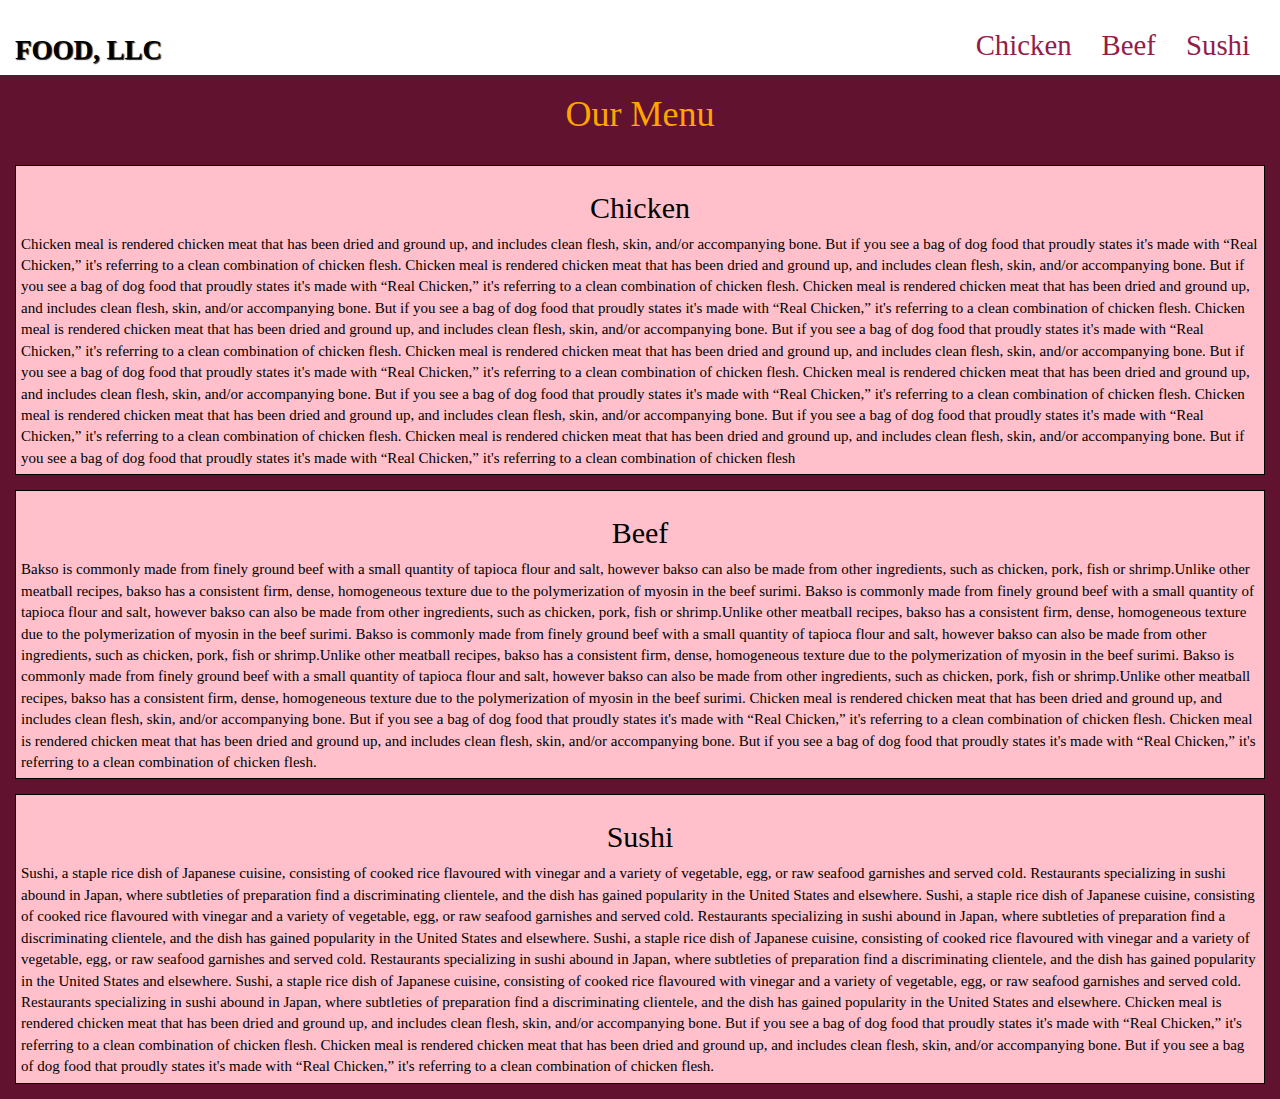
<file: module3/index.html>
<!doctype html>
<html lang="en">
  <head>
    <meta charset="utf-8">
    <meta http-equiv="X-UA-Compatible" content="IE=edge">
    <meta name="viewport" content="width=device-width, initial-scale=1">
    <title>Module3_solution</title>
    <link rel="stylesheet" href="css/bootstrap.min.css">
    <!-- jQuery (Bootstrap JS plugins depend on it) -->
  <script src="https://ajax.googleapis.com/ajax/libs/jquery/3.5.1/jquery.min.js"></script>
  <script src="https://maxcdn.bootstrapcdn.com/bootstrap/3.4.1/js/bootstrap.min.js"></script>
    <link rel="stylesheet" href="css/styles.css">
    <!--<link href='https://fonts.googleapis.com/css?family=Oxygen:400,300,700' rel='stylesheet' type='text/css'>
    <link href='https://fonts.googleapis.com/css?family=Lora' rel='stylesheet' type='text/css'>-->
  </head>
<body>
  <header>
    <nav id="header-nav" class="navbar navbar-default">
      <div class="container-fluid">
        <div class="navbar-header">
          <a href="index.html" class="pull-left visible-md visible-lg">
           <p></p>  
          </a>
          <span class="navbar-brand">
            <a href="index.html"><h1>Food, LLC</h1></a>
          </span>

          <button type="button" class="navbar-toggle" data-toggle="collapse" data-target="#collapsable-nav" aria-expanded="false">
            <span class="sr-only">Toggle navigation</span>
            <span class="icon-bar"></span>
            <span class="icon-bar"></span>
            <span class="icon-bar"></span>
          </button>
        </div>

        <div id="collapsable-nav" class="collapse navbar-collapse">
           <ul id="nav-list" class="nav navbar-nav navbar-right">
             <li>
              <a href="#" id="nav-list">Chicken</a>
            </li>
            <li>
              <a href="#" id="nav-list">Beef</a>
            </li>
            <li>
              <a href="#" id="nav-list">Sushi</a>
            </li>
          </ul>
        </div>
      </div>
    </nav><!--#header-nav-->
  </header>

  <h1 class="heading">Our Menu</h1>
  <div id="menu" class="container col-md-12 col-sm-12 col-xs-12">
    <section id="s1">
      <h2 id="h2">Chicken</h2>
      Chicken meal is rendered chicken meat that has been dried and ground up, and includes clean flesh, skin, and/or accompanying bone. But if you see a bag of dog food that proudly states it's made with “Real Chicken,” it's referring to a clean combination of chicken flesh. Chicken meal is rendered chicken meat that has been dried and ground up, and includes clean flesh, skin, and/or accompanying bone. But if you see a bag of dog food that proudly states it's made with “Real Chicken,” it's referring to a clean combination of chicken flesh. Chicken meal is rendered chicken meat that has been dried and ground up, and includes clean flesh, skin, and/or accompanying bone. But if you see a bag of dog food that proudly states it's made with “Real Chicken,” it's referring to a clean combination of chicken flesh. Chicken meal is rendered chicken meat that has been dried and ground up, and includes clean flesh, skin, and/or accompanying bone. But if you see a bag of dog food that proudly states it's made with “Real Chicken,” it's referring to a clean combination of chicken flesh. Chicken meal is rendered chicken meat that has been dried and ground up, and includes clean flesh, skin, and/or accompanying bone. But if you see a bag of dog food that proudly states it's made with “Real Chicken,” it's referring to a clean combination of chicken flesh. Chicken meal is rendered chicken meat that has been dried and ground up, and includes clean flesh, skin, and/or accompanying bone. But if you see a bag of dog food that proudly states it's made with “Real Chicken,” it's referring to a clean combination of chicken flesh. Chicken meal is rendered chicken meat that has been dried and ground up, and includes clean flesh, skin, and/or accompanying bone. But if you see a bag of dog food that proudly states it's made with “Real Chicken,” it's referring to a clean combination of chicken flesh. Chicken meal is rendered chicken meat that has been dried and ground up, and includes clean flesh, skin, and/or accompanying bone. But if you see a bag of dog food that proudly states it's made with “Real Chicken,” it's referring to a clean combination of chicken flesh
    </section>
  </div>

  <div id="menu" class="container col-md-12 col-sm-12 col-xs-12">
    <section id="s1">
      <h2 id="h2">Beef</h2>
      Bakso is commonly made from finely ground beef with a small quantity of tapioca flour and salt, however bakso can also be made from other ingredients, such as chicken, pork, fish or shrimp.Unlike other meatball recipes, bakso has a consistent firm, dense, homogeneous texture due to the polymerization of myosin in the beef surimi. Bakso is commonly made from finely ground beef with a small quantity of tapioca flour and salt, however bakso can also be made from other ingredients, such as chicken, pork, fish or shrimp.Unlike other meatball recipes, bakso has a consistent firm, dense, homogeneous texture due to the polymerization of myosin in the beef surimi. Bakso is commonly made from finely ground beef with a small quantity of tapioca flour and salt, however bakso can also be made from other ingredients, such as chicken, pork, fish or shrimp.Unlike other meatball recipes, bakso has a consistent firm, dense, homogeneous texture due to the polymerization of myosin in the beef surimi. Bakso is commonly made from finely ground beef with a small quantity of tapioca flour and salt, however bakso can also be made from other ingredients, such as chicken, pork, fish or shrimp.Unlike other meatball recipes, bakso has a consistent firm, dense, homogeneous texture due to the polymerization of myosin in the beef surimi. Chicken meal is rendered chicken meat that has been dried and ground up, and includes clean flesh, skin, and/or accompanying bone. But if you see a bag of dog food that proudly states it's made with “Real Chicken,” it's referring to a clean combination of chicken flesh. Chicken meal is rendered chicken meat that has been dried and ground up, and includes clean flesh, skin, and/or accompanying bone. But if you see a bag of dog food that proudly states it's made with “Real Chicken,” it's referring to a clean combination of chicken flesh.
    </section>
  </div>

  <div id="menu" class="container col-md-12 col-sm-12 col-xs-12">
    <section id="s1">
      <h2 id="h2">Sushi</h2>
      Sushi, a staple rice dish of Japanese cuisine, consisting of cooked rice flavoured with vinegar and a variety of vegetable, egg, or raw seafood garnishes and served cold. Restaurants specializing in sushi abound in Japan, where subtleties of preparation find a discriminating clientele, and the dish has gained popularity in the United States and elsewhere. Sushi, a staple rice dish of Japanese cuisine, consisting of cooked rice flavoured with vinegar and a variety of vegetable, egg, or raw seafood garnishes and served cold. Restaurants specializing in sushi abound in Japan, where subtleties of preparation find a discriminating clientele, and the dish has gained popularity in the United States and elsewhere. Sushi, a staple rice dish of Japanese cuisine, consisting of cooked rice flavoured with vinegar and a variety of vegetable, egg, or raw seafood garnishes and served cold. Restaurants specializing in sushi abound in Japan, where subtleties of preparation find a discriminating clientele, and the dish has gained popularity in the United States and elsewhere. Sushi, a staple rice dish of Japanese cuisine, consisting of cooked rice flavoured with vinegar and a variety of vegetable, egg, or raw seafood garnishes and served cold. Restaurants specializing in sushi abound in Japan, where subtleties of preparation find a discriminating clientele, and the dish has gained popularity in the United States and elsewhere. Chicken meal is rendered chicken meat that has been dried and ground up, and includes clean flesh, skin, and/or accompanying bone. But if you see a bag of dog food that proudly states it's made with “Real Chicken,” it's referring to a clean combination of chicken flesh. Chicken meal is rendered chicken meat that has been dried and ground up, and includes clean flesh, skin, and/or accompanying bone. But if you see a bag of dog food that proudly states it's made with “Real Chicken,” it's referring to a clean combination of chicken flesh.
    </section>
  </div>
</body>
</html>
</file>
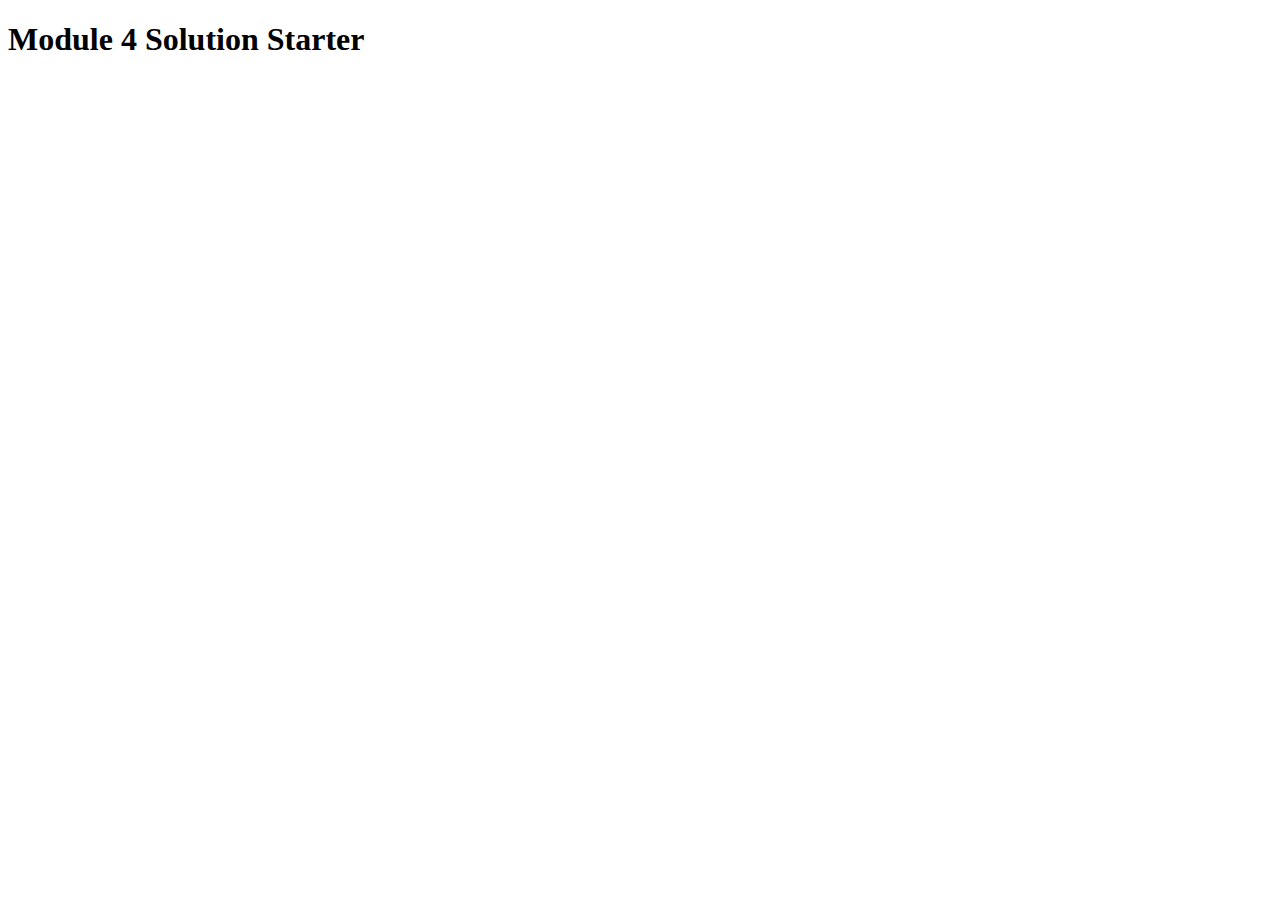
<file: module4/index.html>
<!DOCTYPE html>
<html>
<head>
  <meta charset="utf-8">
  <title>Module 4 Solution Starter</title>
  <script src="js/SpeakHello.js"></script>
  <script src="js/SpeakGoodBye.js"></script>
  <script src="js/script.js"></script>
</head>
<body>
  <h1>Module 4 Solution Starter</h1>
</body>
</html>
</file>
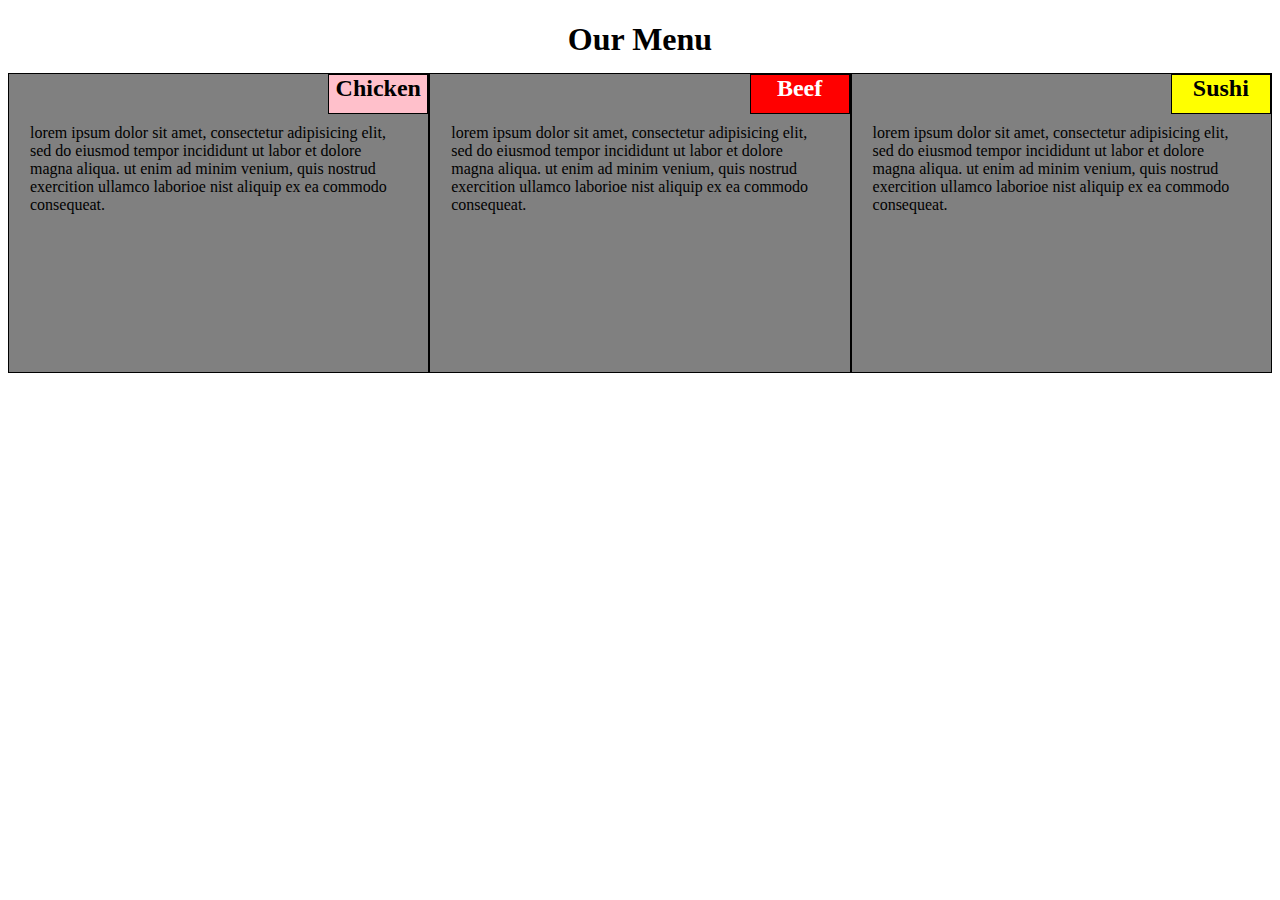
<file: site/index.html>
<!DOCTYPE html>
<html>
<head>
	<meta charset="utf-8">
	<link rel="stylesheet" type="text/css" href="style.css">
	<title>Module 2 solution</title>
</head>
<body>
	<h1>Our Menu</h1>
	<div class="row">
	<div class="god">
	<div class="content col-lg-4 col-md-6">
		<h2 id="box1">Chicken</h2>
		<p class="p">lorem ipsum dolor sit amet, consectetur adipisicing elit, sed do eiusmod tempor incididunt ut labor et dolore magna aliqua. ut enim ad minim venium, quis nostrud exercition ullamco laborioe nist aliquip ex ea commodo consequeat.</p>
	</div>
	<div class="content col-lg-4 col-md-6">
		<h2 id="box2">Beef</h2>
		<p class="p">lorem ipsum dolor sit amet, consectetur adipisicing elit, sed do eiusmod tempor incididunt ut labor et dolore magna aliqua. ut enim ad minim venium, quis nostrud exercition ullamco laborioe nist aliquip ex ea commodo consequeat.</p>
	</div>
	<div class="content col-lg-4 col-md-12">
		<h2 id="box3">Sushi</h2>
		<p class="p">lorem ipsum dolor sit amet, consectetur adipisicing elit, sed do eiusmod tempor incididunt ut labor et dolore magna aliqua. ut enim ad minim venium, quis nostrud exercition ullamco laborioe nist aliquip ex ea commodo consequeat.</p>
	</div>
	</div>
</div>
</body>
</html>
</file>
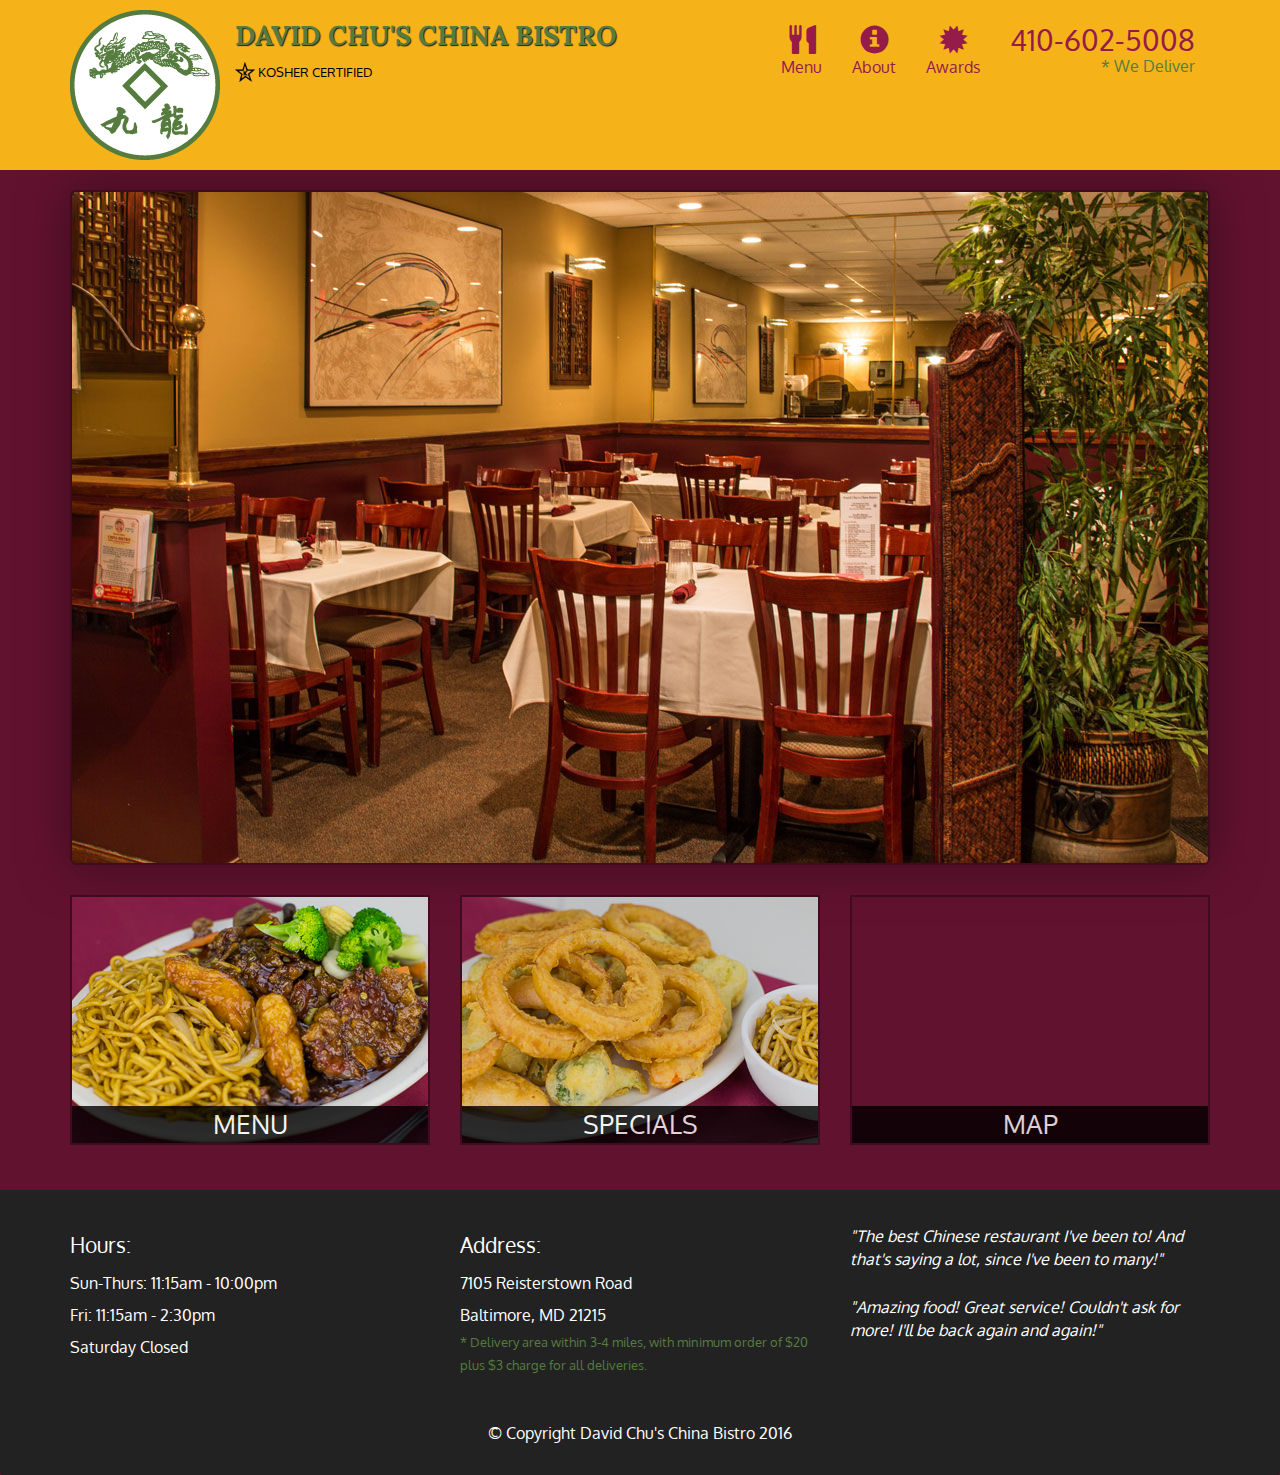
<file: module5/index1.html>
<!doctype html>
<html lang="en">
  <head>
    <meta charset="utf-8">
    <meta http-equiv="X-UA-Compatible" content="IE=edge">
    <meta name="viewport" content="width=device-width, initial-scale=1">
    <title>David Chu's China Bistro</title>
    <link rel="stylesheet" href="css/bootstrap.min.css">
    <!-- jQuery (Bootstrap JS plugins depend on it) -->
  <script src="https://ajax.googleapis.com/ajax/libs/jquery/3.5.1/jquery.min.js"></script>
  <script src="https://maxcdn.bootstrapcdn.com/bootstrap/3.4.1/js/bootstrap.min.js"></script>
    <link rel="stylesheet" href="css/styles1.css">
    <link href='https://fonts.googleapis.com/css?family=Oxygen:400,300,700' rel='stylesheet' type='text/css'>
    <link href='https://fonts.googleapis.com/css?family=Lora' rel='stylesheet' type='text/css'>
  </head>
<body>
  <header>
    <nav id="header-nav" class="navbar navbar-default">
      <div class="container">
        <div class="navbar-header">
          <a href="index1.html" class="pull-left visible-md visible-lg">
            <div id="logo-img"></div>
          </a>

          <div class="navbar-brand">
            <a href="index1.html"><h1>David Chu's China Bistro</h1></a>
            <p>
              <img src="images/star-k-logo.png" alt="Kosher certification" height="20p" width="20">
              <span>Kosher Certified</span>
            </p>
          </div>

          <button type="button" class="navbar-toggle collapsed" data-toggle="collapse" data-target="#collapsable-nav" aria-expanded="false">
            <span class="sr-only">Toggle navigation</span>
            <span class="icon-bar"></span>
            <span class="icon-bar"></span>
            <span class="icon-bar"></span>
          </button>
        </div>

        <div id="collapsable-nav" class="collapse navbar-collapse">
           <ul id="nav-list" class="nav navbar-nav navbar-right">
             <li class="visible-xs">
              <a href="index.html">
                <span class="glyphicon glyphicon-home"></span> Home</a>
            </li>
            <li>
              <a href="menu-categories.html">
                <span class="glyphicon glyphicon-cutlery"></span><br class="hidden-xs"> Menu</a>
            </li>
            <li>
              <a href="#">
                <span class="glyphicon glyphicon-info-sign"></span><br class="hidden-xs"> About</a>
            </li>
            <li>
              <a href="#">
                <span class="glyphicon glyphicon-certificate"></span><br class="hidden-xs"> Awards</a>
            </li>
            <li id="phone" class="hidden-xs">
              <a href="tel:410-602-5008">
                <span>410-602-5008</span></a><div>* We Deliver</div>
            </li>
          </ul><!-- #nav-list -->
        </div><!-- .collapse .navbar-collapse -->
      </div><!-- .container -->
    </nav><!-- #header-nav -->
  </header>

  <div id="call-btn" class="visible-xs">
    <a class="btn" href="tel:410-602-5008">
    <span class="glyphicon glyphicon-earphone"></span>
    410-602-5008
    </a>
  </div>
  <div id="xs-deliver" class="text-center visible-xs">* We Deliver</div>

  <div id="main-content" class="container">
    <div class="jumbotron">
      <img src="images/jumbotron_1200.jpg" alt="Picture of restaurant" class="img-responsive visible-xs">
    </div>

     <div id="home-tiles" class="row">
      <div class="col-md-4 col-sm-6 col-xs-12">
        <a href="menu-categories.html"><div id="menu-tile"><span>menu</span></div></a>
      </div>
      <div class="col-md-4 col-sm-6 col-xs-12">
        <a href="single-category.html"><div id="specials-tile"><span>specials</span></div></a>
      </div>
      <div class="col-md-4 col-sm-12 col-xs-12">
        <a href="https://www.google.com/maps/place/David+Chu's+China+Bistro/@39.3635874,-76.7138622,17z/data=!4m6!1m3!3m2!1s0x89c81a14e7817803:0xab20a0e99daa17ea!2sDavid+Chu's+China+Bistro!3m1!1s0x89c81a14e7817803:0xab20a0e99daa17ea" target="_blank">
          <div id="map-tile">
            <iframe src="https://www.google.com/maps/embed?pb=!1m18!1m12!1m3!1d3084.675372390488!2d-76.71386218529199!3d39.3635874269356!2m3!1f0!2f0!3f0!3m2!1i1024!2i768!4f13.1!3m3!1m2!1s0x89c81a14e7817803%3A0xab20a0e99daa17ea!2sDavid+Chu&#39;s+China+Bistro!5e0!3m2!1sen!2sus!4v1452824864156" width="100%" height="250" frameborder="0" style="border:0" allowfullscreen></iframe>
            <span>map</span>
          </div>

        </a>
      </div>
    </div><!--End of #home-tile -->
  </div><!-- End of #main-content -->

  <footer class="panel-footer">
    <div class="container">
      <div class="row">
        <section id="hours" class="col-sm-4">
          <span>Hours:</span><br>
          Sun-Thurs: 11:15am - 10:00pm<br>
          Fri: 11:15am - 2:30pm<br>
          Saturday Closed
          <hr class="visible-xs">
        </section>
        <section id="address" class="col-sm-4">
          <span>Address:</span><br>
          7105 Reisterstown Road<br>
          Baltimore, MD 21215
          <p>* Delivery area within 3-4 miles, with minimum order of $20 plus $3 charge for all deliveries.</p>
          <hr class="visible-xs">
        </section>
        <section id="testimonials" class="col-sm-4">
          <p>"The best Chinese restaurant I've been to! And that's saying a lot, since I've been to many!"</p>
          <p>"Amazing food! Great service! Couldn't ask for more! I'll be back again and again!"</p>
        </section>
      </div>
      <div class="text-center">&copy; Copyright David Chu's China Bistro 2016</div>
    </div>
  </footer>

</body>
</html>
</file>
<file: module3/css/styles.css>
body {
  font-size: 16px;
  color:#fff;
  background-color: #61122f;
  font-family: 'Oxygen';
}

/**HEADER**/
#header-nav {
  background-color: white;
  border-radius: 0;
  border:0;
}

/*#logo-img {
  background: url('C:/Users/Rupam/Desktop/HTML, CSS, JS/lec 10/facebook768.jpg') no-repeat;
  background-size: 100%;
  width: 150px;
  height: 150px;
  margin: 10px 15px 10px 0;
}*/

.navbar-header {
  padding-top: 25px;
}

.navbar-brand h1 { /* Restaurant name */
  font-family: 'Oxygen';
  color: black;
  font-size: 1.5em;
  text-transform: uppercase;
  font-weight: bold;
  text-shadow: 1px 1px 1px #222;
  margin-top: 0;
  margin-bottom: 0;
  line-height: .75;
}
.navbar-brand a:hover, .navbar-brand a:focus {
  text-decoration: none;
}

#nav-list {
  margin-top: 10px;
}
#nav-list a {
  color: #951C49;
  text-align: center;
}
#nav-list a:hover {
  background: #E7E7E7;
}
#nav-list a {
  font-size: 1.8em;
}
.navbar-header button.navbar-toggle, .navbar-header .icon-bar {
  border: 1px solid #61122f;
}
.navbar-header button.navbar-toggle {
  clear: both;
  margin-top: -30px;
}
/* END HEADER */

/* Our Menu*/
#menu {
  margin-bottom: 15px;
  padding: auto;
}

.heading {
  text-align: center;
  color: orange;
  margin-bottom: 30px;
}

#menu #s1 {
  width: 100%;
  background-color: pink;
  color: black;
  border: 1px solid black;
  right: 0;
  top:0;
  padding:5px; 
  font-size:15px;
}

#s1 #h2 {
  text-align: center;
  text-decoration: bold;
}

/********** Extra small devices only **********/
@media (max-width: 767px) {
  #menu {
  margin-bottom: 15px;
  padding: 35px;
}
}
/*END OUR MENU*/
</file>
<file: site/style.css>
* {
	box-sizing: border-box;
	}

	.content {
	border: 1px solid black;
	background-color: grey;
	margin:auto;
	height: 300px;
	width: 90%;
	border: 5px solid white;
	}

	.p {
	/*border: 1px solid black;*/
	background-color: grey;
	margin: auto;
	margin-top: 50px;
	height: 150px;
	width: 90%;
	}

	p {
		margin: 5px;
	}	


	h1 {
			text-align: center;
			margin-bottom: 15px;
		}

	h2 {
			text-align: right;

		}

	#box1 {
		
		background-color: pink;
		float: right;
		margin:0;
		padding: 0;
		height: 40px;
		width: 100px;
		border:1px solid black;
		text-align: center;
		
	}
	#box2 {
		
		background-color: red;
		color: white;
		float: right;
		margin:0;
		padding: 0;
		height: 40px;
		width: 100px;
		border:1px solid black;
		text-align: center;
		
	}
	#box3 {
		
		background-color: yellow;
		float: right;
		margin:0;
		padding: 0;
		height: 40px;
		width: 100px;
		border:1px solid black;
		text-align: center;
		
	}

	.row {
  			width: 100%;
		}

		@media (min-width: 992px) {
  .col-lg-1, .col-lg-2, .col-lg-3, .col-lg-4, .col-lg-5, .col-lg-6, .col-lg-7, .col-lg-8, .col-lg-9, .col-lg-10, .col-lg-11, .col-lg-12 {
    float: left;
    border: 1px solid black;
  }
  .col-lg-1 {
    width: 8.33%;
  }
  .col-lg-2 {
    width: 16.66%;
  }
  .col-lg-3 {
    width: 25%;
  }
  .col-lg-4 {
    width: 33.33%;
  }
  .col-lg-5 {
    width: 41.66%;
  }
  .col-lg-6 {
    width: 50%;
  }
  .col-lg-7 {
    width: 58.33%;
  }
  .col-lg-8 {
    width: 66.66%;
  }
  .col-lg-9 {
    width: 74.99%;
  }
  .col-lg-10 {
    width: 83.33%;
  }
  .col-lg-11 {
    width: 91.66%;
  }
  .col-lg-12 {
    width: 100%;
  }
}

/********** Medium devices only **********/
@media (min-width: 768px) and (max-width: 991px) {
  .col-md-1, .col-md-2, .col-md-3, .col-md-4, .col-md-5, .col-md-6, .col-md-7, .col-md-8, .col-md-9, .col-md-10, .col-md-11, .col-md-12 {
    float: left;
    border: 1px solid black;
  }
  .col-md-1 {
    width: 8.33%;
  }
  .col-md-2 {
    width: 16.66%;
  }
  .col-md-3 {
    width: 25%;
  }
  .col-md-4 {
    width: 33.33%;
  }
  .col-md-5 {
    width: 41.66%;
  }
  .col-md-6 {
    width: 50%;
  }
  .col-md-7 {
    width: 58.33%;
  }
  .col-md-8 {
    width: 66.66%;
  }
  .col-md-9 {
    width: 74.99%;
  }
  .col-md-10 {
    width: 83.33%;
  }
  .col-md-11 {
    width: 91.66%;
  }
  .col-md-12 {
    width: 100%;
  }
}
</file>
<file: module5/css/styles1.css>
body {
  font-size: 16px;
  color: #fff;
  background-color: #61122f;
  font-family: 'Oxygen', sans-serif;
}

/** HEADER **/
#header-nav {
  background-color: #f6b319;
  border-radius: 0;
  border: 0;
}

#logo-img {
  background: url('../images/restaurant-logo_large.png') no-repeat;
  background-size: 100%;
  width: 150px;
  height: 150px;
  margin: 10px 15px 10px 0;
}

.navbar-brand {
  padding-top: 25px;
}

.navbar-brand h1 { /* Restaurant name */
  font-family: 'Lora', serif;
  color: #557c3e;
  font-size: 1.5em;
  text-transform: uppercase;
  font-weight: bold;
  text-shadow: 1px 1px 1px #222;
  margin-top: 0;
  margin-bottom: 0;
  line-height: .75;
}
.navbar-brand a:hover, .navbar-brand a:focus {
  text-decoration: none;
}
.navbar-brand p { /* Kosher cert */
  color: #000;
  text-transform: uppercase;
  font-size: .7em;
  margin-top: 15px;
}
.navbar-brand p span { /* Star-K */
  vertical-align: middle;
}

#nav-list {
  margin-top: 10px;
}
#nav-list a {
  color: #951C49;
  text-align: center;
}
#nav-list a:hover {
  background: #E7E7E7;
}
#nav-list a span {
  font-size: 1.8em;
}

#phone {
  margin-top: 5px;
}
#phone a { /* Phone number */
  text-align: right;
  padding-bottom: 0;
}
#phone div { /* We Deliver */
  color: #557c3e;
  text-align: right;
  padding-right: 15px;
}

.navbar-header button.navbar-toggle, .navbar-header .icon-bar {
  border: 1px solid #61122f;
}
.navbar-header button.navbar-toggle {
  clear: both;
  margin-top: -30px;
}
/* END HEADER */

/* FOOTER */
.panel-footer {
  margin-top: 30px;
  padding-top: 35px;
  padding-bottom: 30px;
  background-color: #222;
  border-top: 0;
}
.panel-footer div.row {
  margin-bottom: 35px;
}
#hours, #address {
  line-height: 2;
}
#hours > span, #address > span {
  font-size: 1.3em;
}
#address p {
  color: #557c3e;
  font-size: .8em;
  line-height: 1.8;
}
#testimonials {
  font-style: italic;
}
#testimonials p:nth-child(2) {
  margin-top: 25px;
}
/* END FOOTER */

/* HOME PAGE */
.container .jumbotron {
  box-shadow: 0 0 50px #3F0C1F;
  border: 2px solid #3F0C1F;
}

#menu-tile, #specials-tile, #map-tile {
  height: 250px;
  width: 100%;
  margin-bottom: 15px;
  position: relative;
  border: 2px solid #3F0C1F;
  overflow: hidden;
}
#menu-tile:hover, #specials-tile:hover, #map-tile:hover {
  box-shadow: 0 1px 5px 1px #cccccc;
}

#menu-tile {
  background: url('../images/menu-tile.jpg') no-repeat;
  background-position: center;
}
#specials-tile {
  background: url('../images/specials-tile.jpg') no-repeat;
  background-position: center;
}

#menu-tile span, #specials-tile span, #map-tile span {
  position: absolute;
  bottom: 0;
  right: 0;
  width: 100%;
  text-align: center;
  font-size: 1.6em;
  text-transform: uppercase;
  background-color: #000;
  color: #fff;
  opacity: .8;
}


/* END HOME PAGE */

/* MENU CATEGORIES PAGE */
.category-tile { 
  position: relative;
  border: 2px solid #3F0C1F;
  overflow: hidden;
  width: 200px;
  height: 200px;
  margin: 0 auto 15px;
}
.category-tile span {
  position: absolute;
  bottom: 0;
  right: 0;
  width: 100%;
  text-align: center;
  font-size: 1.2em;
  text-transform: uppercase;
  background-color: #000;
  color: #fff;
  opacity: .8;
}
.category-tile:hover {
  box-shadow: 0 1px 5px 1px #cccccc;
}

#menu-categories-title + div {
  margin-bottom: 50px;
}
/* END MENU CATEGORIES PAGE */

/* SINGLE CATEGORY PAGE */
.menu-item-tile {
  margin-bottom: 25px;
}
.menu-item-tile hr {
  width: 80%;
}
.menu-item-tile .menu-item-price {
  font-size: 1.1em;
  text-align: right;
  margin-top: -15px;
  margin-right: -15px;
}
.menu-item-tile .menu-item-price span {
  font-size: .6em;
}
.menu-item-photo {
  position: relative;
  border: 2px solid #3F0C1F; 
  overflow: hidden;
  padding: 0;
  margin-right: -15px;
  margin-left: auto;
  margin-bottom: 20px;
  max-width: 250px;
}
.menu-item-photo div {
  position: absolute;
  bottom: 0;
  right: 0;
  width: 80px;
  background-color: #557c3e;
  text-align: center;
}
.menu-item-description {
  padding-right: 30px;
}
h3.menu-item-title {
  margin: 0 0 10px;
}
.menu-item-details {
  font-size: .9em;
  font-style: italic;
}
/* END SINGLE CATEGORY PAGE */


/********** Large devices only **********/
@media (min-width: 1200px) {
  .container .jumbotron {
    background: url('../images/jumbotron_1200.jpg') no-repeat;
    height: 675px;
  }
}

/********** Medium devices only **********/
@media (min-width: 992px) and (max-width: 1199px) {
  /* Header */
  #logo-img {
    background: url('../images/restaurant-logo_large.png') no-repeat;
    width: 100px;
    height: 100px;
    margin: 5px 5px 5px 0;
  }
  /* End Header */

  /* Home Page */
  .container .jumbotron {
    background: url('../images/jumbotron_768.jpg') no-repeat;
    height: 558px;
  }
  /* End Home Page */
}

/********** Small devices only **********/
@media (min-width: 768px) and (max-width: 991px) {
  /* Home Page */
  .container .jumbotron {
    background: url('../images/jumbotron_768.jpg') no-repeat;
    height: 432px;
  }
  /* End Home Page */

}

/********** Extra small devices only **********/
@media (max-width: 767px) {
  /* Header */
  .navbar-brand {
    padding-top: 10px;
    height: 80px;
  }
  .navbar-brand h1 { /* Restaurant name */
    padding-top: 10px;
    font-size: 5vw; /* 1vw = 1% of viewport width */
  }
  .navbar-brand p { /* Kosher cert */
    font-size: .6em;
    margin-top: 12px;
  }
  .navbar-brand p img { /* Star-K */
    height: 20px;
  }

  #collapsable-nav a { /* Collapsed nav menu text */
    font-size: 1.2em;
  }
  #collapsable-nav a span { /* Collapsed nav menu glyph */
    font-size: 1em;
    margin-right: 5px;
  }

  #call-btn > a {
    font-size: 1.5em;
    display: block;
    margin: 0 20px;
    padding: 10px;
    border: 2px solid #fff;
    background-color: #f6b319;
    color: #951c49;
  }
  #xs-deliver {
    margin-top: 5px;
    font-size: .7em;
    letter-spacing: .1em;
    text-transform: uppercase;
  }
  /* End Header */

  /* Footer */
  .panel-footer section {
    margin-bottom: 30px;
    text-align: center;
  }
  .panel-footer section:nth-child(3) {
    margin-bottom: 0; /* margin already exists on the whole row */
  }
  .panel-footer section hr {
    width: 50%;
  }
  /* End Footer */
  
  /* Home Page */
  .container .jumbotron {
    margin-top: 30px;
    padding: 0;
  }

   #menu-tile, #specials-tile {
    width: 360px;
    margin: 0 auto 15px;
  }

  .menu-item-photo {
    margin-right: auto;
  }

  .menu-item-tile .menu-item-price {
    text-align: center;
  }
  .menu-item-title, .menu-item-details {
    text-align: center;
  }
}

/********** Super extra small devices Only :-) (e.g., iPhone 4) **********/
@media (max-width: 479px) {
  /* Header */
  .navbar-brand h1 { /* Restaurant name */
    padding-top: 5px;
    font-size: 6vw;
  }
  /* End Header */
  
  /* Home page */
  #menu-tile, #specials-tile {
    width: 280px;
    margin: 0 auto 15px;
  }

    .col-xxs-12 {
    position: relative;
    min-height: 1px;
    padding-right: 15px;
    padding-left: 15px;
    float: left;
    width: 100%;
  }
}
</file>
